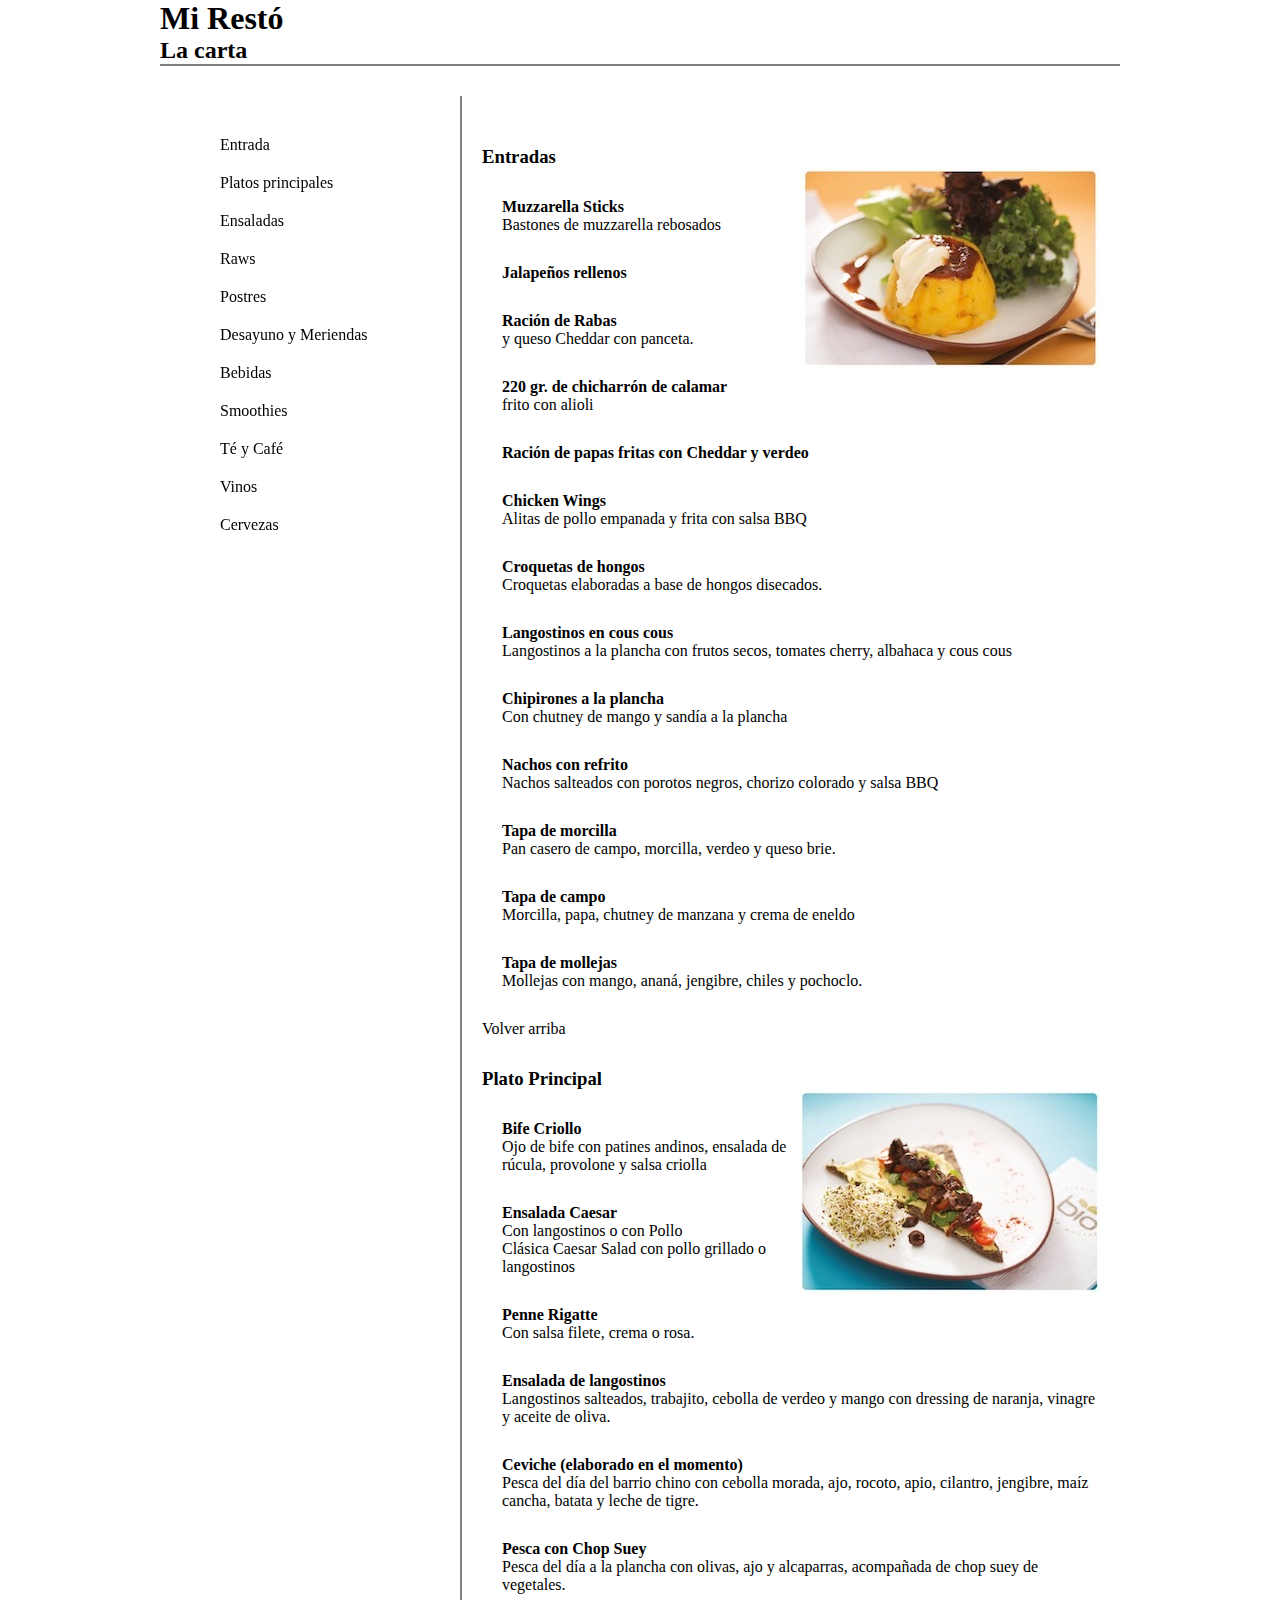
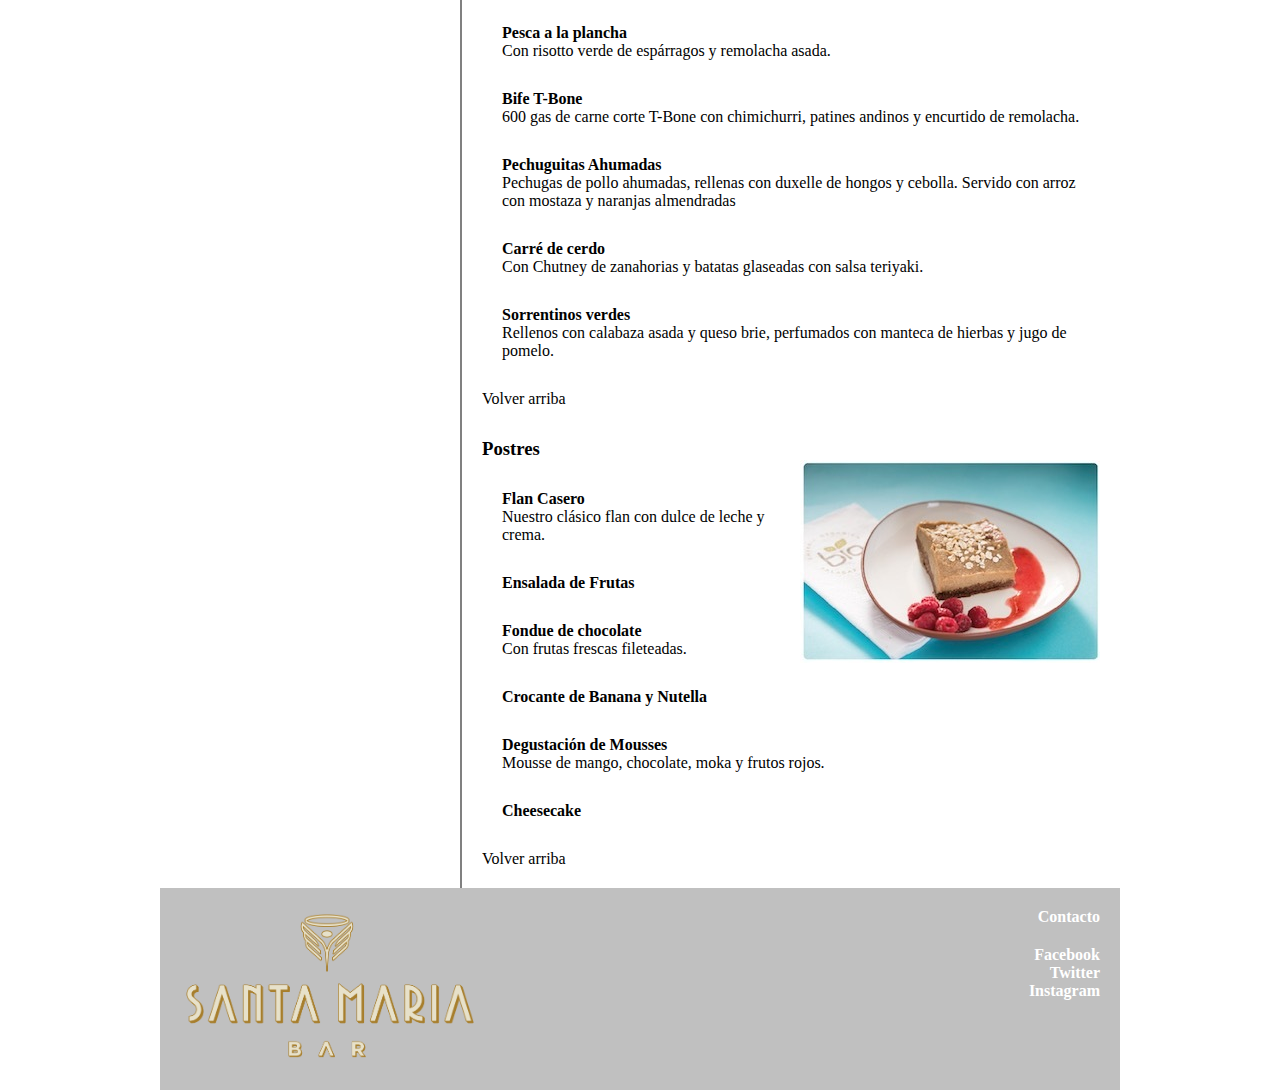
<file: index.html>
<!DOCTYPE html>
<html lang="es">

<head>
    <meta charset="UTF-8" />
    <meta name="viewport" content="width=device-width, initial-scale=1.0" />
    <title>La Carta</title>
    <link rel="stylesheet" href="./css/styles.css" />
</head>

<body>
    <header id="header">
        <h1>Mi Restó</h1>
        <h2>La carta</h2>
    </header>
    <div class="principal">
        <nav>
            <ul>
                <li><a href="#Entradas">Entrada</a></li>
                <li><a href="#Platos Principales">Platos principales</a></li>
                <li><a href="#">Ensaladas</a></li>
                <li><a href="">Raws</a></li>
                <li><a href="#Postres">Postres</a></li>
                <li><a href="">Desayuno y Meriendas</a></li>
                <li><a href="">Bebidas</a></li>
                <li><a href="">Smoothies</a></li>
                <li><a href="">Té y Café</a></li>
                <li><a href="">Vinos</a></li>
                <li><a href="">Cervezas</a></li>
            </ul>
        </nav>
        <main>
            <section>
                <h3 id= "Entradas" >Entradas</h3>
                <img src="./img/foto-entradas.jpg" alt="" />
                <article>
                    <h4>Muzzarella Sticks</h4>
                    <p>Bastones de muzzarella rebosados</p>
                </article>
                <article>
                    <h4>Jalapeños rellenos</h4>
                    <p></p>
                </article>
                <article>
                    <h4>Ración de Rabas</h4>
                    <p>y queso Cheddar con panceta.</p>
                </article>
                <article>
                    <h4>220 gr. de chicharrón de calamar</h4>
                    <p>frito con alioli</p>
                </article>
                <article>
                    <h4>Ración de papas fritas con Cheddar y verdeo</h4>
                </article>
                <article>
                    <h4>Chicken Wings</h4>
                    <p>Alitas de pollo empanada y frita con salsa BBQ</p>
                </article>
                <article>
                    <h4>Croquetas de hongos</h4>
                    <p>Croquetas elaboradas a base de hongos disecados.</p>
                </article>
                <article>
                    <h4>Langostinos en cous cous</h4>
                    <p>
                        Langostinos a la plancha con frutos secos, tomates cherry,
                        albahaca y cous cous
                    </p>
                </article>
                <article>
                    <h4>Chipirones a la plancha</h4>
                    <p>Con chutney de mango y sandía a la plancha</p>
                </article>
                <article>
                    <h4>Nachos con refrito</h4>
                    <p>
                        Nachos salteados con porotos negros, chorizo colorado y salsa BBQ
                    </p>
                </article>
                <article>
                    <h4>Tapa de morcilla</h4>
                    <p>Pan casero de campo, morcilla, verdeo y queso brie.</p>
                </article>
                <article>
                    <h4>Tapa de campo</h4>
                    <p>Morcilla, papa, chutney de manzana y crema de eneldo</p>
                </article>
                <article>
                    <h4>Tapa de mollejas</h4>
                    <p>Mollejas con mango, ananá, jengibre, chiles y pochoclo.</p>
                </article>
                <a href="#header">Volver arriba</a>
            </section>
            <section>
                <h3 id="Platos Principales">Plato Principal</h3>
                <img src="./img/foto-ppal.jpg" alt="">
                <article>
                    <h4>Bife Criollo</h4>
                    <p>Ojo de bife con patines andinos, ensalada de rúcula, provolone y salsa criolla</p>
                </article>
                <article>
                    <h4>Ensalada Caesar</h4>
                    <p>Con langostinos o con Pollo<br>Clásica Caesar Salad con pollo grillado o langostinos</p>
                </article>
                <article>
                    <h4>Penne Rigatte</h4>
                    <p>Con salsa filete, crema o rosa.</p>
                </article>
                <article>
                    <h4>Ensalada de langostinos</h4>
                    <p>Langostinos salteados, trabajito, cebolla de verdeo y mango con dressing de naranja, vinagre y aceite de oliva.
                    </p>
                </article>
                <article>
                    <h4>Ceviche (elaborado en el momento)</h4>
                    <p>Pesca del día del barrio chino con cebolla morada, ajo, rocoto, apio, cilantro, jengibre, maíz cancha, batata y leche de tigre.</p>
                </article>
                <article>
                    <h4>Pesca con Chop Suey</h4>
                    <p>Pesca del día a la plancha con olivas, ajo y alcaparras, acompañada de chop suey de vegetales.</p>
                </article>
                <article>
                    <h4>Pesca a la plancha</h4>
                    <p>Con risotto verde de espárragos y remolacha asada.</p>
                </article>
                <article>
                    <h4>Bife T-Bone</h4>
                    <p>600 gas de carne corte T-Bone con chimichurri, patines andinos y encurtido de remolacha.</p>
                </article>
                <article>
                    <h4>Pechuguitas Ahumadas</h4>
                    <p>Pechugas de pollo ahumadas, rellenas con duxelle de hongos y cebolla. Servido con arroz con mostaza y naranjas almendradas
                    </p>
                </article>
                <article>
                    <h4>Carré de cerdo</h4>
                    <p>Con Chutney de zanahorias y batatas glaseadas con salsa teriyaki.</p>
                </article>
                <article>
                    <h4>Sorrentinos verdes</h4>
                    <p>Rellenos con calabaza asada y queso brie, perfumados con manteca de hierbas y jugo de pomelo.</p>
                </article>
                <a href="#header">Volver arriba</a>
            </section>
            <section>
                <h3 id="Postres">Postres</h3>
                <img src="./img/foto-postre.jpg" alt="">
                <article>
                    <h4>Flan Casero</h4>
                    <p>Nuestro clásico flan con dulce de leche y crema.</p>
                </article>
                <article>
                    <h4>Ensalada de Frutas</h4>
                </article>
                <article>
                    <h4>Fondue de chocolate</h4>
                    <p>Con frutas frescas fileteadas.</p>
                </article>
                <article>
                    <h4>Crocante de Banana y Nutella</h4>
                </article>
                <article>
                    <h4>Degustación de Mousses</h4>
                    <p>Mousse de mango, chocolate, moka y frutos rojos.</p>
                </article>
                <article>
                    <h4>Cheesecake</h4>
                </article>
                <a href="#header">Volver arriba</a>
            </section>
        </main>
    </div>
    <footer>
        <img src="./img/logo-web.png" alt="" />
        
        <article>
            <a href="./contacto.html">Contacto</a>
            <ul>
                <li><a href="">Facebook</a></li>
                <li><a href="">Twitter</a></li>
                <li><a href="">Instagram</a></li>
            </ul>
        </article>
    </footer>
</body>

</html>
</file>
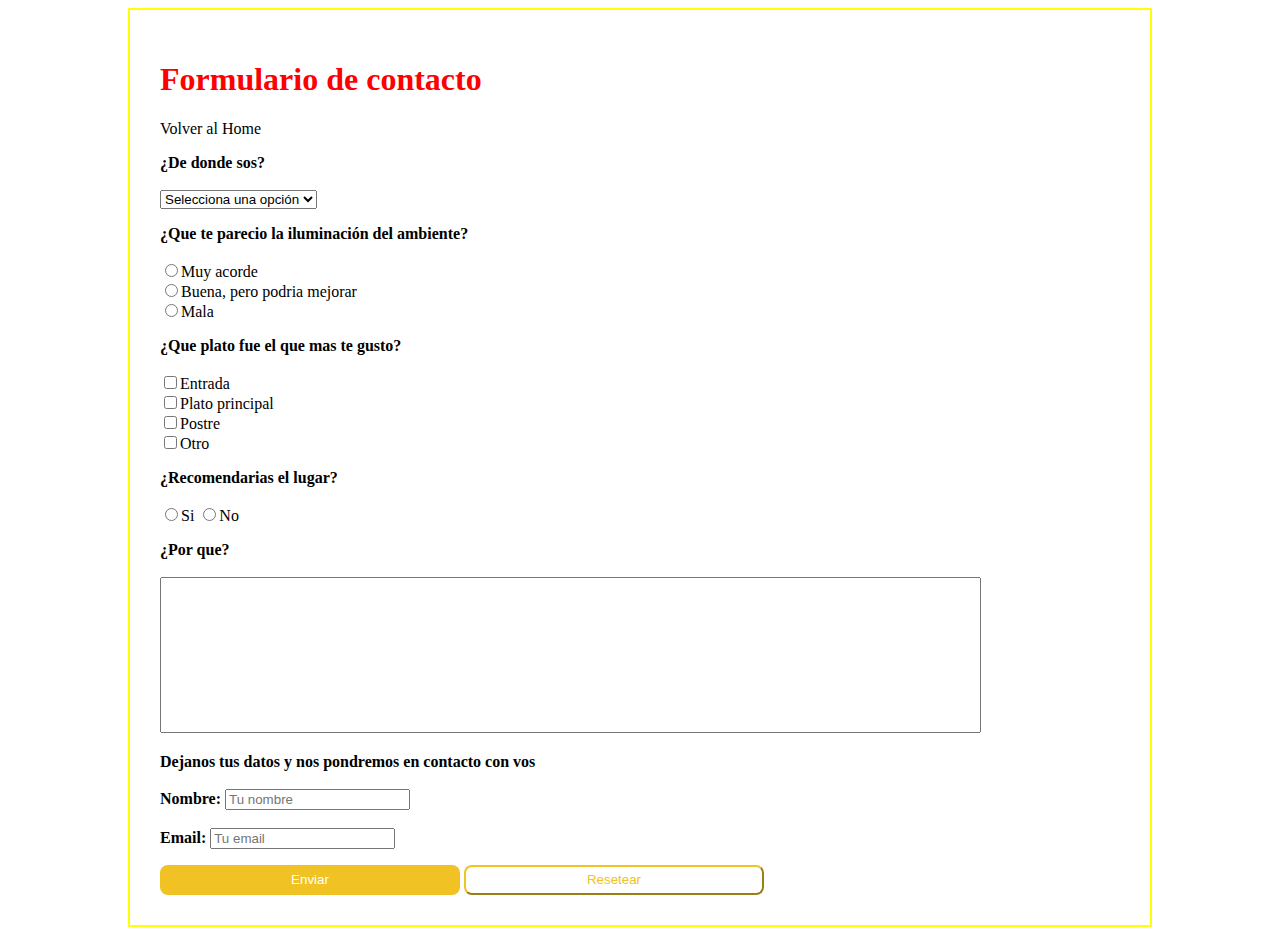
<file: contacto.html>
<!DOCTYPE html>
<html lang="en">
<head>
    <meta charset="UTF-8">
    <meta name="viewport" content="width=device-width, initial-scale=1.0">
    <title>Contacto</title>
    <link rel="stylesheet" href="./css/contacto.css">
</head>
<body>
    <h1>Formulario de contacto</h1>
    <a href="./index.html">Volver al Home</a>
        
        <form action="">
            <p>
            <label for="Lugares">¿De donde sos?</label>
            <br>
            <br>
            <select name="Lugares" id="" >
                <option value="">Selecciona una opción</option>               
                <option value="arg">Buenos Aires</option>
                <option value="cl">Mendoza</option>
                <option value="mx">Cordoba</option>
                <option value="br">Misiones</option>
            </select>
            </p>
            <p>
                <label for="iluminación">¿Que te parecio la iluminación del ambiente?</label>
                <br>
                <br>
                <input type="radio" name="iluminación" id="" value="good">Muy acorde
                <br>
                <input type="radio" name="iluminación" id="" value="meh">Buena, pero podria mejorar
                <br>
                <input type="radio" name="iluminación" id="" value="bad">Mala
                <br>
            </p>
            <p>
                <label for="Plato">¿Que plato fue el que mas te gusto?</label>
                <br>
                <br>
                <input type="checkbox" name="Plato" id="" value="Entrada">Entrada
                <br>
                <input type="checkbox" name="Plato" id="" value="Principal">Plato principal
                <br>
                <input type="checkbox" name="Plato" id="" value="Postre">Postre
                <br>
                <input type="checkbox" name="Plato" id="" value="Otro">Otro
                <br>
            </p>
            <p>
                <label for="Recomendacion">¿Recomendarias el lugar?</label>
                <br>
                <br>
                <input type="radio" name="Recomendacion" id="Yes" value="Si">Si
                <input type="radio" name="Recomendacion" id="No"value="No">No
                <br>
            </p>
            <p class=Textarea>
                <label for="">¿Por que?</label>
                <br>
                <br>
                <textarea name="comentario" id="comentario" cols="100" rows="10"></textarea>
        
            </p>
            <p>
                <label for="">Dejanos tus datos y nos pondremos en contacto con vos</label>
                <br>
                <br>
                <label for="nombre" >Nombre: </label>
                <input type="text" id="nombre" placeholder="Tu nombre">
                <br>
                <br>
                <label for="email">Email: </label>
                <input type="email" name="" id="email" placeholder="Tu email">
                <br>
            </p>
            <button type="submit" class="enviar">Enviar</button>
            <button type="reset" class="reset">Resetear</button>
        </form>
</body>
</html>
</file>
<file: css/styles.css>
*{
    box-sizing: border-box;
    margin: 0 auto;
}
body{
    width: 960px;
    font-family: Verdana;
}
header{
    border-bottom: gray solid 2px;
    margin-bottom: 30px;
}
.principal{
    overflow: hidden;
}
nav{
    width: 300px;
    float: left;
    padding:20px;
}
nav ul {
    position: fixed;
    overflow: hidden;
}
nav ul li{
    list-style: none;
    margin-top: 20px;
}

nav ul li a{
    text-decoration: none;
    color:black;
}
main{
    width: 660px;
    float: left;
    padding: 20px;
    border-left: grey solid 2px;
}
main section{
    overflow: hidden;
    margin-top: 30px;
}

main section h3{

}
main section img{
    float: right;
}
main section article{
    margin-left: 20px;
    margin-top: 30px;
    margin-bottom: 30px;
}
main section article h4{

}
main section article p{

}
main section a{
    text-decoration: none;
    color: black;
}
footer{
    background-color: silver;
    overflow: hidden;
    padding: 20px;
}
footer img{
    width: 300px;
    float: left;
}
footer article{
    float: right;
    text-align: right;
    font-weight: bold;
}
footer article a{
    text-decoration: none;
    color:white;
    margin-bottom: 20px;
}
footer article ul{
    margin-top: 20px;
}
footer article ul li{
    list-style: none;
}
footer article ul li a{
    margin-top: 10px;
    text-decoration: none;
    color:white;
}
</file>
<file: css/contacto.css>
*{
    box-sizing: border-box;
}
body{
    font-family: Verdana;
    border: yellow solid 2px;
    padding: 30px;
    width: 80%;
    margin-left: 10%;
}
h1{
    color:red;
}
a{
    text-decoration: none;
    color: black;
}
form{
    
    
}
form p{

}
form label{
    font-weight: bold;
}
form select{
    
}
form button{
    border-radius: 8px;
    width: 300px;
    height: 30px;
}
form button.enviar{
    background-color: #F0C223;
    color:white;
    border: none;
}
form button.reset{
    color:#F0C223;
    border-color:#F0C223;
    background-color: white
}

textarea{
    resize: none;
}
</file>
